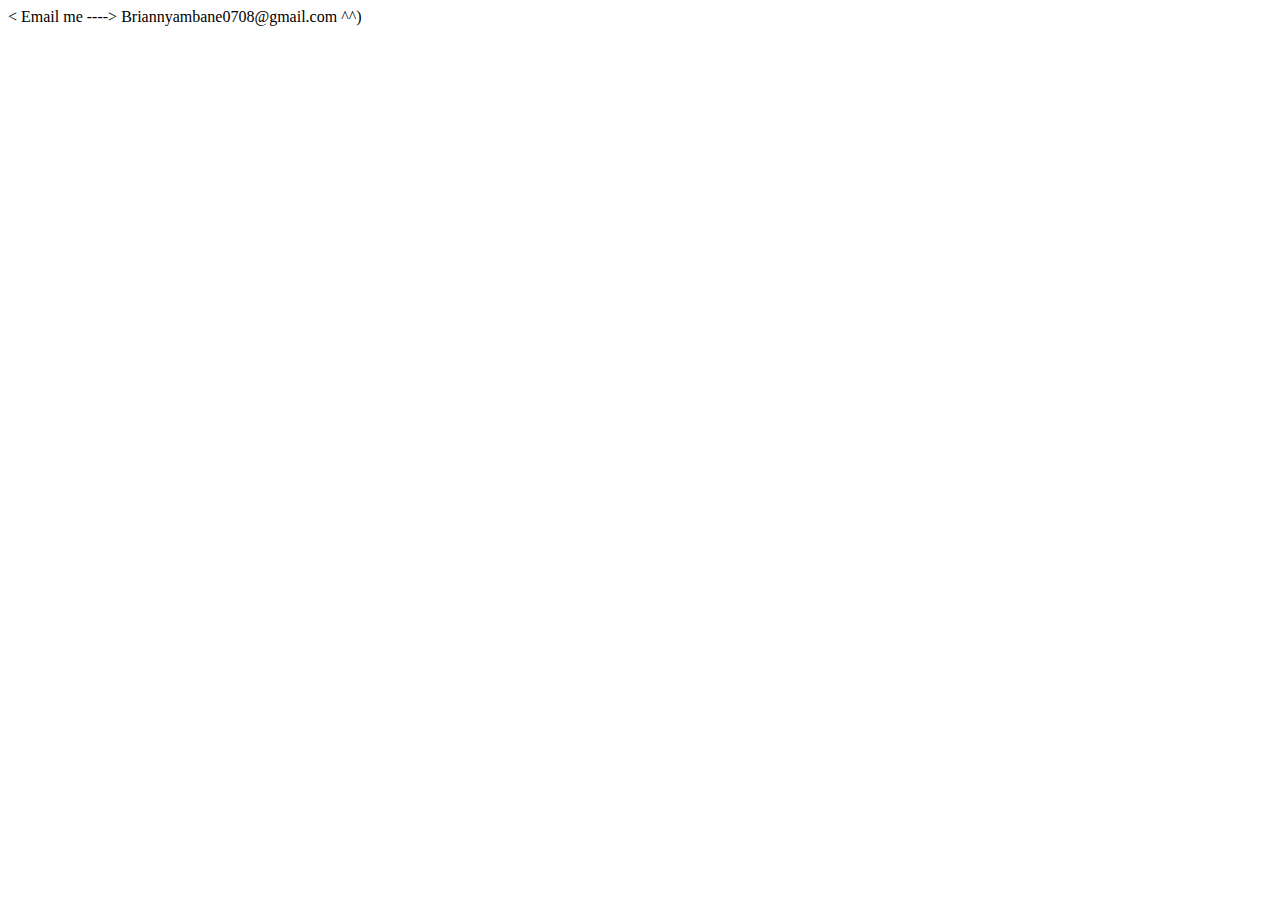
<file: Email me ----> Briannyambane0708@gmail.com ^^).html>
<<!DOCTYPE html>
<html>
<head>
	<meta charset="utf-8">
	<meta name="viewport" content="width=device-width, initial-scale=1">
	<title></title>
</head>
<body>
    Email me ----> Briannyambane0708@gmail.com ^^)
</body>
</html>
</file>
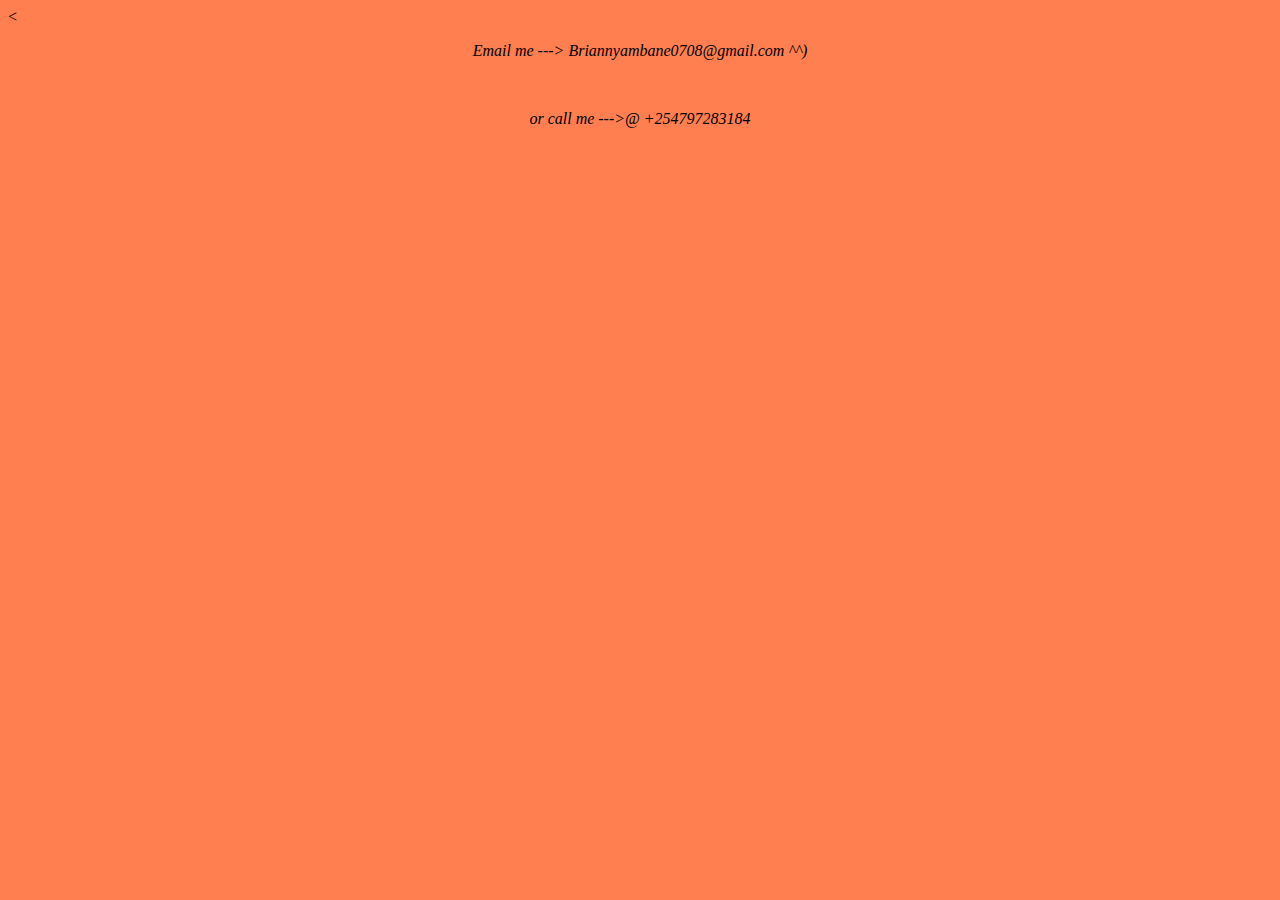
<file: MYEMAIL.html>
<<!DOCTYPE html>
<html>
<head>
	<meta charset="utf-8">
	<meta name="viewport" content="width=device-width, initial-scale=1">
	<title></title>
</head>
<body bgcolor="coral" >
   <p align="center" ><i>Email me ---> Briannyambane0708@gmail.com  ^^)</i></p> <br>
   <p align="center"><i>or call me --->@ +254797283184 </i></p>
</body>
</html>
</file>
